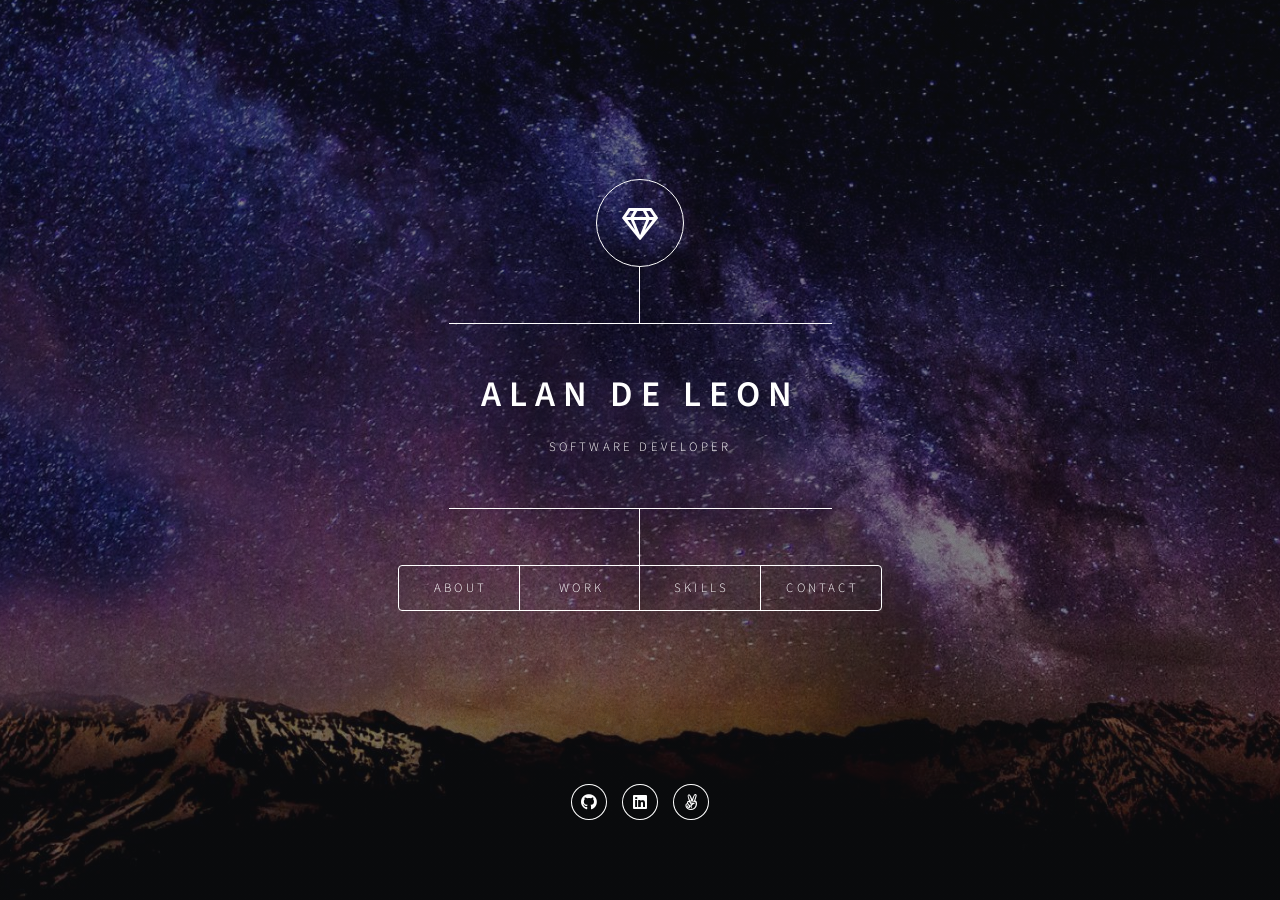
<file: index.html>
<!DOCTYPE HTML>
<!--
	Dimension by HTML5 UP
	html5up.net | @ajlkn
	Free for personal and commercial use under the CCA 3.0 license (html5up.net/license)
-->
<html>
	<head>
		<title>Alan De Leon</title>
		<meta charset="utf-8" />
		<meta name="viewport" content="width=device-width, initial-scale=1, user-scalable=no" />
		<link rel="stylesheet" href="assets/css/main.css" />
		<noscript><link rel="stylesheet" href="assets/css/noscript.css" /></noscript>
	</head>
	<body class="is-preload">

		<!-- Wrapper -->
			<div id="wrapper">

				<!-- Header -->
					<header id="header">
						<div class="logo">
							<span class="icon fa-gem"></span>
						</div>
						<div class="content">
							<div class="inner">
								<h1>Alan De Leon</h1>
								<p>Software Developer</p>
							</div>
						</div>
						<nav>
							<ul>
								<li><a href="#intro">About</a></li>
								<li><a href="#work">Work</a></li>
								<li><a href="#about">Skills</a></li>
								<li><a href="#contact">Contact</a></li>
								<!--<li><a href="#elements">Elements</a></li>-->
							</ul>
						</nav>
					</header>

				<!-- Main -->
					<div id="main">

						<!-- Intro -->
							<article id="intro">
								<h2 class="major">About</h2>
								<span class="image main"><img class="image-size" src="images/IMG_3614.jpg" alt="" /></span>
								<p>Hello I'm Alan, as a recent coding boot camp App Academy graduate, I am a passionate software engineer with a lifelong interest in technology and computers. Whether playing computer games or tinkering with game makers, I have always enjoyed creating and piecing together small bits of work to form a more extensive system. I approach programming and learning with the same mindset - understanding that the tiny bits of code and knowledge build up something great. In the words of John Heywood, "Rome wasn't built in a day, but they were laying bricks every hour."</p>
								<p>My other hobbies include golfing and fitness. As much as I love coding or gaming at my computer, I do enjoy going outside and getting a good workout in.</p>
								<div class="info-container">
									<div class="location bundle">
										<div class="location-icon">
											<i class="space-after-pin fas fa-map-marker-alt"></i>
										</div>
										<div>
											Davis, California
										</div>
									</div>
									<div class="education bundle">
										<div class="education-icon">
											<i class="space-after-pin fas fa-graduation-cap"></i>
										</div>
										<div>
											University California, Davis
										</div>
									</div>
									<div class="resume bundle">
										<div class="resume-icon">
											<i class="space-after-pin fas fa-file-pdf"></i>
										</div>
										<a href="./assets//resume/aa_resume_present.pdf" target="_blank">Resume</a>

									</div>

								</div>
							</article>

						<!-- Work -->
							<article id="work">
								<h2 class="major">Resume</h2>
								<span class="image main">
									<a href="./assets/resume/aa_resume_present.pdf" target="_blank">
										<img src="images/resume_present_thumb.png" alt="" class="image-overide"/>

									</a>

								</span>

								<h2 class="major">Armored Acorns</h2>

								<span class="image main">
									<a href="https://nexcra.com/armored-acorns/" target="_blank">
										<img src="images/armored-acorns-thumb.png" alt="" class="image-overide"/>

									</a>

									<p>
										Armored Acorns is a game I developed with a small startup, which we successfully launched on the Nintendo WiiU online store. We created the game by using impactJs, a rendering engine leveraging Chrome's canvas, and a Nintendo Web framework. As one of my initial projects, working on a team to develop Armored Acorns was a fantastic experience.
									</p>
									<div>
										<a class="button" href="https://nexcra.com/armored-acorns/">
											Website
										</a>
									</div>

								</span>

								<h2 class="major">leet-cord</h2>

								<span class="image main">
									<a href="https://leet-cord-aa.herokuapp.com" target="_blank">
										<img src="images/leet-cord-thumb.png" alt="" class="image-overide"/>

									</a>
									<p>
										This web application I developed draws significant inspiration from Discord. It enables users to create servers with channels for chatting. The backend was built using Python, Flask, and SQLAlchemy, while the front end was developed with JavaScript using React and Redux. Additionally, I integrated AWS to allow users to upload custom server icons or share images in chat rooms. I used the socket.io framework to facilitate real-time messaging.
									</p>
									<ul>
										<li>
											Backend -- Python, Flask, SQLAlchemy
										</li>
										<li>
											Frontend -- JavaScript, React, Redux
										</li>
									</ul>

									<div class="project-button-bundle">
										<a class="button icon brands fa-github" href="https://github.com/AlanDeleon88/leet-cord" target="_blank">

											Repo
										</a>
										<a class="button primary" href="https://leet-cord-aa.herokuapp.com" target="_blank">
											Live link
										</a>
									</div>

								</span>

								<h2 class="major">mixNebula</h2>

								<span class="image main">
									<a href="https://aa-soundcloud-project-2022.herokuapp.com/" target="_blank">
										<img src="images/mixNebThumb.png" alt="" class="image-overide"/>

									</a>
									<p>
										Introducing a sleek and modern music player web application that's taking inspiration from the iconic SoundCloud platform. This app allows users to browse and enjoy tracks and albums from a diverse range of artists, and even create their own accounts to share their own musical creations. Thanks to my integration with AWS, uploading your album cover art and tracks is a breeze, making it easy to get your music out to the world. The backend technology stack includes Javascript/Express and Sequelize, while the frontend has been crafted using the latest Javascript frameworks: React/Redux.
									</p>
									<ul>
										<li>
											Backend -- JavaScript, Sequelize.js, Express.js
										</li>
										<li>
											Frontend -- JavaScript, React, Redux
										</li>
									</ul>

									<div class="project-button-bundle">
										<a class="button icon brands fa-github" href="https://github.com/AlanDeleon88/SoundCloud" target="_blank">

											Repo
										</a>
										<a class="button primary" href="https://aa-soundcloud-project-2022.herokuapp.com/" target="_blank">
											Live link
										</a>
									</div>

								</span>

								<h2 class="major">Post-Pix</h2>

								<span class="image main">
									<a href="https://post-pix.herokuapp.com/" target="_blank">
										<img src="images/postpixThumb.png" alt="" class="image-overide"/>

									</a>
									<p>
										This is a photo-sharing application inspired by Instagram. Our team of three developers created a modern backend with Python/Flask and a frontend with React/Redux. Users can easily upload, comment, and follow others. Our user-friendly interface caters to both casual users and photography enthusiasts. Choose our platform for style and substance in web app development. Join now to experience visual storytelling!
									</p>
									<ul>
										<li>
											Backend -- Python, Flask, SQLAlchemy
										</li>
										<li>
											Frontend -- JavaScript, React, Redux
										</li>
									</ul>

									<div class="project-button-bundle">
										<a class="button icon brands fa-github" href="https://github.com/AlanDeleon88/Post-pix" target="_blank">

											Repo
										</a>
										<a class="button primary" href="https://post-pix.herokuapp.com/" target="_blank">
											Live link
										</a>
									</div>

								</span>

							</article>


						<!-- About -->
							<article id="about">
								<h2 class="major">Skills</h2>

								<h3>Languages</h3>
								<div class="skills-container">
									<div class="icon-bundle">
										<img class="skill-icon" src="images/icons/javascript.png">
										<div class="skill-text">
											JavaScript
										</div>

									</div>
									<div class="icon-bundle">
										<img class="skill-icon" src="images/icons/python.png">
										<div class="skill-text">
											Python
										</div>

									</div>

									<div class="icon-bundle">
										<img class="skill-icon" src="images/icons/html5.png">
										<div class="skill-text">
											HTML
										</div>

									</div>

									<div class="icon-bundle">
										<img class="skill-icon" src="images/icons/css.png">
										<div class="skill-text">
											CSS
										</div>

									</div>

									<div class="icon-bundle">
										<img class="skill-icon sql-icon" src="images/icons/sql.png">
										<div class="skill-text">
											SQL
										</div>

									</div>

								</div>

								<h3> Tools </h3>
								<div class="skills-container">
									<div class="icon-bundle">
										<img class="skill-icon" src="images/icons/git.png">
										<div class="skill-text">
											Git
										</div>
									</div>
									<div class="icon-bundle">
										<img class="skill-icon" src="images/icons/docker.png">
										<div class="skill-text">
											Docker
										</div>
									</div>
									<div class="icon-bundle">
										<img class="skill-icon aws-icon" src="images/icons/aws.png">
										<div class="skill-text">
											AWS
										</div>
									</div>
									<div class="icon-bundle">
										<img class="skill-icon" src="images/icons/heroku.png">
										<div class="skill-text">
											Heroku
										</div>
									</div>
								</div>
								<h3> Frameworks </h3>
								<div class="skills-container frameworks-container">
									<div class="icon-bundle">
										<img class="skill-icon nodejs-icon" src="images/icons/node-js.png">
										<div class="skill-text">
											Node.js
										</div>
									</div>

									<div class="icon-bundle">
										<img class="skill-icon nodejs-icon" src="images/icons/expressjs_icon.png">
										<div class="skill-text">
											Express.js
										</div>
									</div>

									<div class="icon-bundle">
										<img class="skill-icon" src="images/icons/react.png">
										<div class="skill-text">
											React
										</div>
									</div>

									<div class="icon-bundle">
										<img class="skill-icon" src="images/icons/redux.png">
										<div class="skill-text">
											Redux
										</div>
									</div>

									<div class="icon-bundle">
										<img class="skill-icon" src="images/icons/flask_2.0.png">
										<div class="skill-text">
											Flask
										</div>
									</div>

									<div class="icon-bundle">
										<img class="skill-icon" src="images/icons/socket.png">
										<div class="skill-text">
											Socket.io
										</div>
									</div>

									<div class="icon-bundle">
										<img class="skill-icon sequel-icon" src="images/icons/sequelize.png">
										<div class="skill-text">
											Sequelize.js
										</div>
									</div>

									<div class="icon-bundle">
										<img class="skill-icon  sql-alchemy-icon" src="images/icons/sqlAlchemy.png">
										<div class="skill-text">
											SQLAlchemy
										</div>
									</div>

								</div>

								<!-- <span class="image main"><img src="images/pic03.jpg" alt="" /></span> -->

							</article>

						<!-- Contact -->
							<article id="contact" class="contact-container">
								<h2 class="major">Contact</h2>
								<!-- <form method="post" action="https://formsubmit.co/19deleon88@gmail.com">
									<div class="fields">
										<div class="field half">
											<label for="name">Name</label>
											<input type="text" name="name" id="name" />
										</div>
										<div class="field half">
											<label for="email">Email</label>
											<input type="text" name="email" id="email" />
										</div>
										<div class="field">
											<label for="message">Message</label>
											<textarea name="message" id="message" rows="4"></textarea>
										</div>
									</div>
									<ul class="actions">
										<li><input type="submit" value="Send Message" class="primary" /></li>
										<li><input type="reset" value="Reset" /></li>
									</ul>
								</form> -->
								<div class="contact-list-container">
									<div>
										Email: 19deleon88@gmail.com
									</div>
									<div>
										Phone: (530) 400-1830
									</div>
									<div>
										Location: Davis, CA
									</div>
								</div>
								<ul class="icons contact-icons">
									<!-- <li><a href="#" class="icon brands fa-twitter"><span class="label">Twitter</span></a></li> -->
									<!-- <li><a href="#" class="icon brands fa-facebook-f"><span class="label">Facebook</span></a></li> -->
									<!-- <li><a href="#" class="icon brands fa-instagram"><span class="label">Instagram</span></a></li> -->
									<li><a href="https://github.com/AlanDeleon88" target="_blank" class="icon brands fa-github"><span class="label">GitHub</span></a></li>
									<li><a href="https://www.linkedin.com/in/alan-de-leon-b54621212/" target="_blank" class="icon brands fa-linkedin"><span class="label">Linkedin</span></a></li>
									<li><a href="https://wellfound.com/u/alan-deleon" target="_blank" class="icon brands fa-angellist"><span class="label">Wellfound</span></a></li>
								</ul>
							</article>

						<!-- Elements -->
							<article id="elements">
								<h2 class="major">Elements</h2>

								<section>
									<h3 class="major">Text</h3>
									<p>This is <b>bold</b> and this is <strong>strong</strong>. This is <i>italic</i> and this is <em>emphasized</em>.
									This is <sup>superscript</sup> text and this is <sub>subscript</sub> text.
									This is <u>underlined</u> and this is code: <code>for (;;) { ... }</code>. Finally, <a href="#">this is a link</a>.</p>
									<hr />
									<h2>Heading Level 2</h2>
									<h3>Heading Level 3</h3>
									<h4>Heading Level 4</h4>
									<h5>Heading Level 5</h5>
									<h6>Heading Level 6</h6>
									<hr />
									<h4>Blockquote</h4>
									<blockquote>Fringilla nisl. Donec accumsan interdum nisi, quis tincidunt felis sagittis eget tempus euismod. Vestibulum ante ipsum primis in faucibus vestibulum. Blandit adipiscing eu felis iaculis volutpat ac adipiscing accumsan faucibus. Vestibulum ante ipsum primis in faucibus lorem ipsum dolor sit amet nullam adipiscing eu felis.</blockquote>
									<h4>Preformatted</h4>
									<pre><code>i = 0;

while (!deck.isInOrder()) {
    print 'Iteration ' + i;
    deck.shuffle();
    i++;
}

print 'It took ' + i + ' iterations to sort the deck.';</code></pre>
								</section>

								<section>
									<h3 class="major">Lists</h3>

									<h4>Unordered</h4>
									<ul>
										<li>Dolor pulvinar etiam.</li>
										<li>Sagittis adipiscing.</li>
										<li>Felis enim feugiat.</li>
									</ul>

									<h4>Alternate</h4>
									<ul class="alt">
										<li>Dolor pulvinar etiam.</li>
										<li>Sagittis adipiscing.</li>
										<li>Felis enim feugiat.</li>
									</ul>

									<h4>Ordered</h4>
									<ol>
										<li>Dolor pulvinar etiam.</li>
										<li>Etiam vel felis viverra.</li>
										<li>Felis enim feugiat.</li>
										<li>Dolor pulvinar etiam.</li>
										<li>Etiam vel felis lorem.</li>
										<li>Felis enim et feugiat.</li>
									</ol>
									<h4>Icons</h4>
									<ul class="icons">
										<li><a href="#" class="icon brands fa-twitter"><span class="label">Twitter</span></a></li>
										<li><a href="#" class="icon brands fa-facebook-f"><span class="label">Facebook</span></a></li>
										<li><a href="#" class="icon brands fa-instagram"><span class="label">Instagram</span></a></li>
										<li><a href="#" class="icon brands fa-github"><span class="label">Github</span></a></li>
									</ul>

									<h4>Actions</h4>
									<ul class="actions">
										<li><a href="#" class="button primary">Default</a></li>
										<li><a href="#" class="button">Default</a></li>
									</ul>
									<ul class="actions stacked">
										<li><a href="#" class="button primary">Default</a></li>
										<li><a href="#" class="button">Default</a></li>
									</ul>
								</section>

								<section>
									<h3 class="major">Table</h3>
									<h4>Default</h4>
									<div class="table-wrapper">
										<table>
											<thead>
												<tr>
													<th>Name</th>
													<th>Description</th>
													<th>Price</th>
												</tr>
											</thead>
											<tbody>
												<tr>
													<td>Item One</td>
													<td>Ante turpis integer aliquet porttitor.</td>
													<td>29.99</td>
												</tr>
												<tr>
													<td>Item Two</td>
													<td>Vis ac commodo adipiscing arcu aliquet.</td>
													<td>19.99</td>
												</tr>
												<tr>
													<td>Item Three</td>
													<td> Morbi faucibus arcu accumsan lorem.</td>
													<td>29.99</td>
												</tr>
												<tr>
													<td>Item Four</td>
													<td>Vitae integer tempus condimentum.</td>
													<td>19.99</td>
												</tr>
												<tr>
													<td>Item Five</td>
													<td>Ante turpis integer aliquet porttitor.</td>
													<td>29.99</td>
												</tr>
											</tbody>
											<tfoot>
												<tr>
													<td colspan="2"></td>
													<td>100.00</td>
												</tr>
											</tfoot>
										</table>
									</div>

									<h4>Alternate</h4>
									<div class="table-wrapper">
										<table class="alt">
											<thead>
												<tr>
													<th>Name</th>
													<th>Description</th>
													<th>Price</th>
												</tr>
											</thead>
											<tbody>
												<tr>
													<td>Item One</td>
													<td>Ante turpis integer aliquet porttitor.</td>
													<td>29.99</td>
												</tr>
												<tr>
													<td>Item Two</td>
													<td>Vis ac commodo adipiscing arcu aliquet.</td>
													<td>19.99</td>
												</tr>
												<tr>
													<td>Item Three</td>
													<td> Morbi faucibus arcu accumsan lorem.</td>
													<td>29.99</td>
												</tr>
												<tr>
													<td>Item Four</td>
													<td>Vitae integer tempus condimentum.</td>
													<td>19.99</td>
												</tr>
												<tr>
													<td>Item Five</td>
													<td>Ante turpis integer aliquet porttitor.</td>
													<td>29.99</td>
												</tr>
											</tbody>
											<tfoot>
												<tr>
													<td colspan="2"></td>
													<td>100.00</td>
												</tr>
											</tfoot>
										</table>
									</div>
								</section>

								<section>
									<h3 class="major">Buttons</h3>
									<ul class="actions">
										<li><a href="#" class="button primary">Primary</a></li>
										<li><a href="#" class="button">Default</a></li>
									</ul>
									<ul class="actions">
										<li><a href="#" class="button">Default</a></li>
										<li><a href="#" class="button small">Small</a></li>
									</ul>
									<ul class="actions">
										<li><a href="#" class="button primary icon solid fa-download">Icon</a></li>
										<li><a href="#" class="button icon solid fa-download">Icon</a></li>
									</ul>
									<ul class="actions">
										<li><span class="button primary disabled">Disabled</span></li>
										<li><span class="button disabled">Disabled</span></li>
									</ul>
								</section>

								<section>
									<h3 class="major">Form</h3>
									<form method="post" action="#">
										<div class="fields">
											<div class="field half">
												<label for="demo-name">Name</label>
												<input type="text" name="demo-name" id="demo-name" value="" placeholder="Jane Doe" />
											</div>
											<div class="field half">
												<label for="demo-email">Email</label>
												<input type="email" name="demo-email" id="demo-email" value="" placeholder="jane@untitled.tld" />
											</div>
											<div class="field">
												<label for="demo-category">Category</label>
												<select name="demo-category" id="demo-category">
													<option value="">-</option>
													<option value="1">Manufacturing</option>
													<option value="1">Shipping</option>
													<option value="1">Administration</option>
													<option value="1">Human Resources</option>
												</select>
											</div>
											<div class="field half">
												<input type="radio" id="demo-priority-low" name="demo-priority" checked>
												<label for="demo-priority-low">Low</label>
											</div>
											<div class="field half">
												<input type="radio" id="demo-priority-high" name="demo-priority">
												<label for="demo-priority-high">High</label>
											</div>
											<div class="field half">
												<input type="checkbox" id="demo-copy" name="demo-copy">
												<label for="demo-copy">Email me a copy</label>
											</div>
											<div class="field half">
												<input type="checkbox" id="demo-human" name="demo-human" checked>
												<label for="demo-human">Not a robot</label>
											</div>
											<div class="field">
												<label for="demo-message">Message</label>
												<textarea name="demo-message" id="demo-message" placeholder="Enter your message" rows="6"></textarea>
											</div>
										</div>
										<ul class="actions">
											<li><input type="submit" value="Send Message" class="primary" /></li>
											<li><input type="reset" value="Reset" /></li>
										</ul>
									</form>
								</section>

							</article>

					</div>

				<!-- Footer -->
					<footer id="footer">
						<ul class="icons contact-icons">
							<!-- <li><a href="#" class="icon brands fa-twitter"><span class="label">Twitter</span></a></li> -->
							<!-- <li><a href="#" class="icon brands fa-facebook-f"><span class="label">Facebook</span></a></li> -->
							<!-- <li><a href="#" class="icon brands fa-instagram"><span class="label">Instagram</span></a></li> -->
							<li><a href="https://github.com/AlanDeleon88" target="_blank" class="icon brands fa-github"><span class="label">GitHub</span></a></li>
							<li><a href="https://www.linkedin.com/in/alan-de-leon-b54621212/" target="_blank" class="icon brands fa-linkedin"><span class="label">Linkedin</span></a></li>
							<li><a href="https://wellfound.com/u/alan-deleon" target="_blank" class="icon brands fa-angellist"><span class="label">Wellfound</span></a></li>
						</ul>
					</footer>

			</div>

		<!-- BG -->
			<div id="bg"></div>

		<!-- Scripts -->
			<script src="assets/js/jquery.min.js"></script>
			<script src="assets/js/browser.min.js"></script>
			<script src="assets/js/breakpoints.min.js"></script>
			<script src="assets/js/util.js"></script>
			<script src="assets/js/main.js"></script>

	</body>
</html>
</file>
<file: assets/css/noscript.css>
/*
	Dimension by HTML5 UP
	html5up.net | @ajlkn
	Free for personal and commercial use under the CCA 3.0 license (html5up.net/license)
*/

/* BG */

	body.is-preload #bg:before {
		background-color: transparent;
	}

/* Header */

	body.is-preload #header {
		-moz-filter: none;
		-webkit-filter: none;
		-ms-filter: none;
		filter: none;
	}

		body.is-preload #header > * {
			opacity: 1;
		}

		body.is-preload #header .content .inner {
			max-height: none;
			padding: 3rem 2rem;
			opacity: 1;
		}

/* Main */

	#main article {
		opacity: 1;
		margin: 4rem 0 0 0;
	}
</file>
<file: assets/css/main.css>
@import url(fontawesome-all.min.css);
@import url("https://fonts.googleapis.com/css?family=Source+Sans+Pro:300italic,600italic,300,600");

/*
	Dimension by HTML5 UP
	html5up.net | @ajlkn
	Free for personal and commercial use under the CCA 3.0 license (html5up.net/license)
*/

html, body, div, span, applet, object,
iframe, h1, h2, h3, h4, h5, h6, p, blockquote,
pre, a, abbr, acronym, address, big, cite,
code, del, dfn, em, img, ins, kbd, q, s, samp,
small, strike, strong, sub, sup, tt, var, b,
u, i, center, dl, dt, dd, ol, ul, li, fieldset,
form, label, legend, table, caption, tbody,
tfoot, thead, tr, th, td, article, aside,
canvas, details, embed, figure, figcaption,
footer, header, hgroup, menu, nav, output, ruby,
section, summary, time, mark, audio, video {
	margin: 0;
	padding: 0;
	border: 0;
	font-size: 100%;
	font: inherit;
	vertical-align: baseline;}

article, aside, details, figcaption, figure,
footer, header, hgroup, menu, nav, section {
	display: block;}

body {
	line-height: 1;
}

ol, ul {
	list-style: none;
}

blockquote, q {
	quotes: none;
}

	blockquote:before, blockquote:after, q:before, q:after {
		content: '';
		content: none;
	}

table {
	border-collapse: collapse;
	border-spacing: 0;
}

body {
	-webkit-text-size-adjust: none;
}

mark {
	background-color: transparent;
	color: inherit;
}

input::-moz-focus-inner {
	border: 0;
	padding: 0;
}

input, select, textarea {
	-moz-appearance: none;
	-webkit-appearance: none;
	-ms-appearance: none;
	appearance: none;
}

/* Basic */

	@-ms-viewport {
		width: device-width;
	}

	@media screen and (max-width: 480px) {

		html, body {
			min-width: 320px;
		}

	}

	html {
		box-sizing: border-box;
	}

	*, *:before, *:after {
		box-sizing: inherit;
	}

	body {
		background: #1b1f22;
	}

		body.is-preload *, body.is-preload *:before, body.is-preload *:after {
			-moz-animation: none !important;
			-webkit-animation: none !important;
			-ms-animation: none !important;
			animation: none !important;
			-moz-transition: none !important;
			-webkit-transition: none !important;
			-ms-transition: none !important;
			transition: none !important;
		}

/* Type */

	html {
		font-size: 16pt;
	}

		@media screen and (max-width: 1680px) {

			html {
				font-size: 12pt;
			}

		}

		@media screen and (max-width: 736px) {

			html {
				font-size: 11pt;
			}

		}

		@media screen and (max-width: 360px) {

			html {
				font-size: 10pt;
			}

		}

	body, input, select, textarea {
		color: #ffffff;
		font-family: "Source Sans Pro", sans-serif;
		font-weight: 300;
		font-size: 1rem;
		line-height: 1.65;
	}

	a {
		-moz-transition: color 0.2s ease-in-out, background-color 0.2s ease-in-out, border-bottom-color 0.2s ease-in-out;
		-webkit-transition: color 0.2s ease-in-out, background-color 0.2s ease-in-out, border-bottom-color 0.2s ease-in-out;
		-ms-transition: color 0.2s ease-in-out, background-color 0.2s ease-in-out, border-bottom-color 0.2s ease-in-out;
		transition: color 0.2s ease-in-out, background-color 0.2s ease-in-out, border-bottom-color 0.2s ease-in-out;
		border-bottom: dotted 1px rgba(255, 255, 255, 0.5);
		text-decoration: none;
		color: inherit;
	}

		a:hover {
			border-bottom-color: transparent;
		}

	strong, b {
		color: #ffffff;
		font-weight: 600;
	}

	em, i {
		font-style: italic;
	}

	p {
		margin: 0 0 2rem 0;
	}

	h1, h2, h3, h4, h5, h6 {
		color: #ffffff;
		font-weight: 600;
		line-height: 1.5;
		margin: 0 0 1rem 0;
		text-transform: uppercase;
		letter-spacing: 0.2rem;
	}

		h1 a, h2 a, h3 a, h4 a, h5 a, h6 a {
			color: inherit;
			text-decoration: none;
		}

		h1.major, h2.major, h3.major, h4.major, h5.major, h6.major {
			border-bottom: solid 1px #ffffff;
			width: -moz-max-content;
			width: -webkit-max-content;
			width: -ms-max-content;
			width: max-content;
			padding-bottom: 0.5rem;
			margin: 0 0 2rem 0;
		}

	h1 {
		font-size: 2.25rem;
		line-height: 1.3;
		letter-spacing: 0.5rem;
	}

	h2 {
		font-size: 1.5rem;
		line-height: 1.4;
		letter-spacing: 0.5rem;
	}

	h3 {
		font-size: 1rem;
	}

	h4 {
		font-size: 0.8rem;
	}

	h5 {
		font-size: 0.7rem;
	}

	h6 {
		font-size: 0.6rem;
	}

	@media screen and (max-width: 736px) {

		h1 {
			font-size: 1.75rem;
			line-height: 1.4;
		}

		h2 {
			font-size: 1.25em;
			line-height: 1.5;
		}

	}

	sub {
		font-size: 0.8rem;
		position: relative;
		top: 0.5rem;
	}

	sup {
		font-size: 0.8rem;
		position: relative;
		top: -0.5rem;
	}

	blockquote {
		border-left: solid 4px #ffffff;
		font-style: italic;
		margin: 0 0 2rem 0;
		padding: 0.5rem 0 0.5rem 2rem;
	}

	code {
		background: rgba(255, 255, 255, 0.075);
		border-radius: 4px;
		font-family: "Courier New", monospace;
		font-size: 0.9rem;
		margin: 0 0.25rem;
		padding: 0.25rem 0.65rem;
	}

	pre {
		-webkit-overflow-scrolling: touch;
		font-family: "Courier New", monospace;
		font-size: 0.9rem;
		margin: 0 0 2rem 0;
	}

		pre code {
			display: block;
			line-height: 1.75;
			padding: 1rem 1.5rem;
			overflow-x: auto;
		}

	hr {
		border: 0;
		border-bottom: solid 1px #ffffff;
		margin: 2.75rem 0;
	}

	.align-left {
		text-align: left;
	}

	.align-center {
		text-align: center;
	}

	.align-right {
		text-align: right;
	}

/* Form */

	form {
		margin: 0 0 2rem 0;
	}

		form > :last-child {
			margin-bottom: 0;
		}

		form > .fields {
			display: -moz-flex;
			display: -webkit-flex;
			display: -ms-flex;
			display: flex;
			-moz-flex-wrap: wrap;
			-webkit-flex-wrap: wrap;
			-ms-flex-wrap: wrap;
			flex-wrap: wrap;
			width: calc(100% + 3rem);
			margin: -1.5rem 0 2rem -1.5rem;
		}

			form > .fields > .field {
				-moz-flex-grow: 0;
				-webkit-flex-grow: 0;
				-ms-flex-grow: 0;
				flex-grow: 0;
				-moz-flex-shrink: 0;
				-webkit-flex-shrink: 0;
				-ms-flex-shrink: 0;
				flex-shrink: 0;
				padding: 1.5rem 0 0 1.5rem;
				width: calc(100% - 1.5rem);
			}

				form > .fields > .field.half {
					width: calc(50% - 0.75rem);
				}

				form > .fields > .field.third {
					width: calc(100%/3 - 0.5rem);
				}

				form > .fields > .field.quarter {
					width: calc(25% - 0.375rem);
				}

		@media screen and (max-width: 480px) {

			form > .fields {
				width: calc(100% + 3rem);
				margin: -1.5rem 0 2rem -1.5rem;
			}

				form > .fields > .field {
					padding: 1.5rem 0 0 1.5rem;
					width: calc(100% - 1.5rem);
				}

					form > .fields > .field.half {
						width: calc(100% - 1.5rem);
					}

					form > .fields > .field.third {
						width: calc(100% - 1.5rem);
					}

					form > .fields > .field.quarter {
						width: calc(100% - 1.5rem);
					}

		}

	label {
		color: #ffffff;
		display: block;
		font-size: 0.8rem;
		font-weight: 300;
		letter-spacing: 0.2rem;
		line-height: 1.5;
		margin: 0 0 1rem 0;
		text-transform: uppercase;
	}

	input[type="text"],
	input[type="password"],
	input[type="email"],
	input[type="tel"],
	select,
	textarea {
		-moz-appearance: none;
		-webkit-appearance: none;
		-ms-appearance: none;
		appearance: none;
		-moz-transition: border-color 0.2s ease-in-out, box-shadow 0.2s ease-in-out, background-color 0.2s ease-in-out;
		-webkit-transition: border-color 0.2s ease-in-out, box-shadow 0.2s ease-in-out, background-color 0.2s ease-in-out;
		-ms-transition: border-color 0.2s ease-in-out, box-shadow 0.2s ease-in-out, background-color 0.2s ease-in-out;
		transition: border-color 0.2s ease-in-out, box-shadow 0.2s ease-in-out, background-color 0.2s ease-in-out;
		background-color: transparent;
		border-radius: 4px;
		border: solid 1px #ffffff;
		color: inherit;
		display: block;
		outline: 0;
		padding: 0 1rem;
		text-decoration: none;
		width: 100%;
	}

		input[type="text"]:invalid,
		input[type="password"]:invalid,
		input[type="email"]:invalid,
		input[type="tel"]:invalid,
		select:invalid,
		textarea:invalid {
			box-shadow: none;
		}

		input[type="text"]:focus,
		input[type="password"]:focus,
		input[type="email"]:focus,
		input[type="tel"]:focus,
		select:focus,
		textarea:focus {
			background: rgba(255, 255, 255, 0.075);
			border-color: #ffffff;
			box-shadow: 0 0 0 1px #ffffff;
		}

	select {
		background-image: url("data:image/svg+xml;charset=utf8,%3Csvg xmlns='http://www.w3.org/2000/svg' width='40' height='40' preserveAspectRatio='none' viewBox='0 0 40 40'%3E%3Cpath d='M9.4,12.3l10.4,10.4l10.4-10.4c0.2-0.2,0.5-0.4,0.9-0.4c0.3,0,0.6,0.1,0.9,0.4l3.3,3.3c0.2,0.2,0.4,0.5,0.4,0.9 c0,0.4-0.1,0.6-0.4,0.9L20.7,31.9c-0.2,0.2-0.5,0.4-0.9,0.4c-0.3,0-0.6-0.1-0.9-0.4L4.3,17.3c-0.2-0.2-0.4-0.5-0.4-0.9 c0-0.4,0.1-0.6,0.4-0.9l3.3-3.3c0.2-0.2,0.5-0.4,0.9-0.4S9.1,12.1,9.4,12.3z' fill='%23ffffff' /%3E%3C/svg%3E");
		background-size: 1.25rem;
		background-repeat: no-repeat;
		background-position: calc(100% - 1rem) center;
		height: 2.75rem;
		padding-right: 2.75rem;
		text-overflow: ellipsis;
	}

		select option {
			color: #ffffff;
			background: #1b1f22;
		}

		select:focus::-ms-value {
			background-color: transparent;
		}

		select::-ms-expand {
			display: none;
		}

	input[type="text"],
	input[type="password"],
	input[type="email"],
	select {
		height: 2.75rem;
	}

	textarea {
		padding: 0.75rem 1rem;
	}

	input[type="checkbox"],
	input[type="radio"] {
		-moz-appearance: none;
		-webkit-appearance: none;
		-ms-appearance: none;
		appearance: none;
		display: block;
		float: left;
		margin-right: -2rem;
		opacity: 0;
		width: 1rem;
		z-index: -1;
	}

		input[type="checkbox"] + label,
		input[type="radio"] + label {
			text-decoration: none;
			-moz-user-select: none;
			-webkit-user-select: none;
			-ms-user-select: none;
			user-select: none;
			color: #ffffff;
			cursor: pointer;
			display: inline-block;
			font-size: 0.8rem;
			font-weight: 300;
			margin: 0 0 0.5rem 0;
			padding-left: 2.65rem;
			padding-right: 0.75rem;
			position: relative;
		}

			input[type="checkbox"] + label:before,
			input[type="radio"] + label:before {
				-moz-osx-font-smoothing: grayscale;
				-webkit-font-smoothing: antialiased;
				display: inline-block;
				font-style: normal;
				font-variant: normal;
				text-rendering: auto;
				line-height: 1;
				text-transform: none !important;
				font-family: 'Font Awesome 5 Free';
				font-weight: 900;
			}

			input[type="checkbox"] + label:before,
			input[type="radio"] + label:before {
				-moz-transition: border-color 0.2s ease-in-out, box-shadow 0.2s ease-in-out, background-color 0.2s ease-in-out;
				-webkit-transition: border-color 0.2s ease-in-out, box-shadow 0.2s ease-in-out, background-color 0.2s ease-in-out;
				-ms-transition: border-color 0.2s ease-in-out, box-shadow 0.2s ease-in-out, background-color 0.2s ease-in-out;
				transition: border-color 0.2s ease-in-out, box-shadow 0.2s ease-in-out, background-color 0.2s ease-in-out;
				border-radius: 4px;
				border: solid 1px #ffffff;
				content: '';
				display: inline-block;
				height: 1.65rem;
				left: 0;
				line-height: 1.65rem;
				position: absolute;
				text-align: center;
				top: -0.15rem;
				width: 1.65rem;
			}

		input[type="checkbox"]:checked + label:before,
		input[type="radio"]:checked + label:before {
			background: #ffffff !important;
			border-color: #ffffff !important;
			color: #1b1f22;
			content: '\f00c';
		}

		input[type="checkbox"]:focus + label:before,
		input[type="radio"]:focus + label:before {
			background: rgba(255, 255, 255, 0.075);
			border-color: #ffffff;
			box-shadow: 0 0 0 1px #ffffff;
		}

	input[type="checkbox"] + label:before {
		border-radius: 4px;
	}

	input[type="radio"] + label:before {
		border-radius: 100%;
	}

	::-webkit-input-placeholder {
		color: rgba(255, 255, 255, 0.5) !important;
		opacity: 1.0;
	}

	:-moz-placeholder {
		color: rgba(255, 255, 255, 0.5) !important;
		opacity: 1.0;
	}

	::-moz-placeholder {
		color: rgba(255, 255, 255, 0.5) !important;
		opacity: 1.0;
	}

	:-ms-input-placeholder {
		color: rgba(255, 255, 255, 0.5) !important;
		opacity: 1.0;
	}

	.formerize-placeholder {
		color: rgba(255, 255, 255, 0.5) !important;
		opacity: 1.0;
	}

/* Box */

	.box {
		border-radius: 4px;
		border: solid 1px #ffffff;
		margin-bottom: 2rem;
		padding: 1.5em;
	}

		.box > :last-child,
		.box > :last-child > :last-child,
		.box > :last-child > :last-child > :last-child {
			margin-bottom: 0;
		}

		.box.alt {
			border: 0;
			border-radius: 0;
			padding: 0;
		}

/* Icon */

	.icon {
		text-decoration: none;
		border-bottom: none;
		position: relative;
	}

		.icon:before {
			-moz-osx-font-smoothing: grayscale;
			-webkit-font-smoothing: antialiased;
			display: inline-block;
			font-style: normal;
			font-variant: normal;
			text-rendering: auto;
			line-height: 1;
			text-transform: none !important;
			font-family: 'Font Awesome 5 Free';
			font-weight: 400;
		}

		.icon > .label {
			display: none;
		}

		.icon:before {
			line-height: inherit;
		}

		.icon.solid:before {
			font-weight: 900;
		}

		.icon.brands:before {
			font-family: 'Font Awesome 5 Brands';
		}

/* Image */

	.image {
		border-radius: 4px;
		border: 0;
		display: inline-block;
		position: relative;
	}

		.image:before {
			pointer-events: none;
			background-image: url("../../images/overlay.png");
			/* background-color: rgba(19, 21, 25, 0.5); */
			border-radius: 4px;
			content: '';
			display: block;
			height: 100%;
			left: 0;
			opacity: 0.5;
			position: absolute;
			top: 0;
			width: 100%;
		}

		.image img {
			border-radius: 4px;
			display: block;
		}

		.image.left, .image.right {
			max-width: 40%;
		}

			.image.left img, .image.right img {
				width: 100%;
			}

		.image.left {
			float: left;
			padding: 0 1.5em 1em 0;
			top: 0.25em;
		}

		.image.right {
			float: right;
			padding: 0 0 1em 1.5em;
			top: 0.25em;
		}

		.image.fit {
			display: block;
			margin: 0 0 2rem 0;
			width: 100%;
		}

			.image.fit img {
				width: 100%;
			}

		.image.main {
			display: block;
			margin: 2.5rem 0;
			width: 100%;
		}

			.image.main img {
				width: 100%;
			}

		@media screen and (max-width: 736px) {

			.image.main {
				margin: 2rem 0;
			}

		}

		@media screen and (max-width: 480px) {

			.image.main {
				margin: 1.5rem 0;
			}

		}

	.image-size{
		width: 300px;
		height:300px;
		object-fit: contain;
	}
/* List */

	ol {
		list-style: decimal;
		margin: 0 0 2rem 0;
		padding-left: 1.25em;
	}

		ol li {
			padding-left: 0.25em;
		}

	ul {
		list-style: disc;
		margin: 0 0 2rem 0;
		padding-left: 1em;
	}

		ul li {
			padding-left: 0.5em;
		}

		ul.alt {
			list-style: none;
			padding-left: 0;
		}

			ul.alt li {
				border-top: solid 1px #ffffff;
				padding: 0.5em 0;
			}

				ul.alt li:first-child {
					border-top: 0;
					padding-top: 0;
				}

	dl {
		margin: 0 0 2rem 0;
	}

		dl dt {
			display: block;
			font-weight: 600;
			margin: 0 0 1rem 0;
		}

		dl dd {
			margin-left: 2rem;
		}

/* Actions */

	ul.actions {
		display: -moz-flex;
		display: -webkit-flex;
		display: -ms-flex;
		display: flex;
		cursor: default;
		list-style: none;
		margin-left: -1rem;
		padding-left: 0;
	}

		ul.actions li {
			padding: 0 0 0 1rem;
			vertical-align: middle;
		}

		ul.actions.special {
			-moz-justify-content: center;
			-webkit-justify-content: center;
			-ms-justify-content: center;
			justify-content: center;
			width: 100%;
			margin-left: 0;
		}

			ul.actions.special li:first-child {
				padding-left: 0;
			}

		ul.actions.stacked {
			-moz-flex-direction: column;
			-webkit-flex-direction: column;
			-ms-flex-direction: column;
			flex-direction: column;
			margin-left: 0;
		}

			ul.actions.stacked li {
				padding: 1.3rem 0 0 0;
			}

				ul.actions.stacked li:first-child {
					padding-top: 0;
				}

		ul.actions.fit {
			width: calc(100% + 1rem);
		}

			ul.actions.fit li {
				-moz-flex-grow: 1;
				-webkit-flex-grow: 1;
				-ms-flex-grow: 1;
				flex-grow: 1;
				-moz-flex-shrink: 1;
				-webkit-flex-shrink: 1;
				-ms-flex-shrink: 1;
				flex-shrink: 1;
				width: 100%;
			}

				ul.actions.fit li > * {
					width: 100%;
				}

			ul.actions.fit.stacked {
				width: 100%;
			}

		@media screen and (max-width: 480px) {

			ul.actions:not(.fixed) {
				-moz-flex-direction: column;
				-webkit-flex-direction: column;
				-ms-flex-direction: column;
				flex-direction: column;
				margin-left: 0;
				width: 100% !important;
			}

				ul.actions:not(.fixed) li {
					-moz-flex-grow: 1;
					-webkit-flex-grow: 1;
					-ms-flex-grow: 1;
					flex-grow: 1;
					-moz-flex-shrink: 1;
					-webkit-flex-shrink: 1;
					-ms-flex-shrink: 1;
					flex-shrink: 1;
					padding: 1rem 0 0 0;
					text-align: center;
					width: 100%;
				}

					ul.actions:not(.fixed) li > * {
						width: 100%;
					}

					ul.actions:not(.fixed) li:first-child {
						padding-top: 0;
					}

					ul.actions:not(.fixed) li input[type="submit"],
					ul.actions:not(.fixed) li input[type="reset"],
					ul.actions:not(.fixed) li input[type="button"],
					ul.actions:not(.fixed) li button,
					ul.actions:not(.fixed) li .button {
						width: 100%;
					}

						ul.actions:not(.fixed) li input[type="submit"].icon:before,
						ul.actions:not(.fixed) li input[type="reset"].icon:before,
						ul.actions:not(.fixed) li input[type="button"].icon:before,
						ul.actions:not(.fixed) li button.icon:before,
						ul.actions:not(.fixed) li .button.icon:before {
							margin-left: -0.5em;
						}

		}

/* Icons */

	ul.icons {
		cursor: default;
		list-style: none;
		padding-left: 0;
	}

		ul.icons li {
			display: inline-block;
			padding: 0 0.75em 0 0;
		}

			ul.icons li:last-child {
				padding-right: 0;
			}

			ul.icons li a {
				border-radius: 100%;
				box-shadow: inset 0 0 0 1px #ffffff;
				display: inline-block;
				height: 2.25rem;
				line-height: 2.25rem;
				text-align: center;
				width: 2.25rem;
			}

				ul.icons li a:hover {
					background-color: rgba(255, 255, 255, 0.075);
				}

				ul.icons li a:active {
					background-color: rgba(255, 255, 255, 0.175);
				}

/* Table */

	.table-wrapper {
		-webkit-overflow-scrolling: touch;
		overflow-x: auto;
	}

	table {
		margin: 0 0 2rem 0;
		width: 100%;
	}

		table tbody tr {
			border: solid 1px #ffffff;
			border-left: 0;
			border-right: 0;
		}

			table tbody tr:nth-child(2n + 1) {
				background-color: rgba(255, 255, 255, 0.075);
			}

		table td {
			padding: 0.75em 0.75em;
		}

		table th {
			color: #ffffff;
			font-size: 0.9em;
			font-weight: 600;
			padding: 0 0.75em 0.75em 0.75em;
			text-align: left;
		}

		table thead {
			border-bottom: solid 2px #ffffff;
		}

		table tfoot {
			border-top: solid 2px #ffffff;
		}

		table.alt {
			border-collapse: separate;
		}

			table.alt tbody tr td {
				border: solid 1px #ffffff;
				border-left-width: 0;
				border-top-width: 0;
			}

				table.alt tbody tr td:first-child {
					border-left-width: 1px;
				}

			table.alt tbody tr:first-child td {
				border-top-width: 1px;
			}

			table.alt thead {
				border-bottom: 0;
			}

			table.alt tfoot {
				border-top: 0;
			}

/* Button */

	input[type="submit"],
	input[type="reset"],
	input[type="button"],
	button,
	.button {
		-moz-appearance: none;
		-webkit-appearance: none;
		-ms-appearance: none;
		appearance: none;
		-moz-transition: background-color 0.2s ease-in-out, color 0.2s ease-in-out;
		-webkit-transition: background-color 0.2s ease-in-out, color 0.2s ease-in-out;
		-ms-transition: background-color 0.2s ease-in-out, color 0.2s ease-in-out;
		transition: background-color 0.2s ease-in-out, color 0.2s ease-in-out;
		background-color: transparent;
		border-radius: 4px;
		border: 0;
		box-shadow: inset 0 0 0 1px #ffffff;
		color: #ffffff !important;
		cursor: pointer;
		display: inline-block;
		font-size: 0.8rem;
		font-weight: 300;
		height: 2.75rem;
		letter-spacing: 0.2rem;
		line-height: 2.75rem;
		outline: 0;
		padding: 0 1.25rem 0 1.35rem;
		text-align: center;
		text-decoration: none;
		text-transform: uppercase;
		white-space: nowrap;
	}

		input[type="submit"]:hover,
		input[type="reset"]:hover,
		input[type="button"]:hover,
		button:hover,
		.button:hover {
			background-color: rgba(255, 255, 255, 0.075);
		}

		input[type="submit"]:active,
		input[type="reset"]:active,
		input[type="button"]:active,
		button:active,
		.button:active {
			background-color: rgba(255, 255, 255, 0.175);
		}

		input[type="submit"].icon:before,
		input[type="reset"].icon:before,
		input[type="button"].icon:before,
		button.icon:before,
		.button.icon:before {
			margin-right: 0.5em;
		}

		input[type="submit"].fit,
		input[type="reset"].fit,
		input[type="button"].fit,
		button.fit,
		.button.fit {
			width: 100%;
		}

		input[type="submit"].small,
		input[type="reset"].small,
		input[type="button"].small,
		button.small,
		.button.small {
			font-size: 0.6rem;
			height: 2.0625rem;
			line-height: 2.0625rem;
		}

		input[type="submit"].primary,
		input[type="reset"].primary,
		input[type="button"].primary,
		button.primary,
		.button.primary {
			background-color: #ffffff;
			color: #1b1f22 !important;
			font-weight: 600;
		}

		input[type="submit"].disabled, input[type="submit"]:disabled,
		input[type="reset"].disabled,
		input[type="reset"]:disabled,
		input[type="button"].disabled,
		input[type="button"]:disabled,
		button.disabled,
		button:disabled,
		.button.disabled,
		.button:disabled {
			pointer-events: none;
			cursor: default;
			opacity: 0.25;
		}

	input[type="submit"],
	input[type="reset"],
	input[type="button"],
	button {
		line-height: calc(2.75rem - 2px);
	}

	.primary:hover{
		background-color: rgba(158, 158, 158, 0.958);
	}

/* BG */

	#bg {
		-moz-transform: scale(1.0);
		-webkit-transform: scale(1.0);
		-ms-transform: scale(1.0);
		transform: scale(1.0);
		-webkit-backface-visibility: hidden;
		position: fixed;
		top: 0;
		left: 0;
		width: 100%;
		height: 100vh;
		z-index: 1;
	}

		#bg:before, #bg:after {
			content: '';
			display: block;
			position: absolute;
			top: 0;
			left: 0;
			width: 100%;
			height: 100%;
		}

		#bg:before {
			-moz-transition: background-color 2.5s ease-in-out;
			-webkit-transition: background-color 2.5s ease-in-out;
			-ms-transition: background-color 2.5s ease-in-out;
			transition: background-color 2.5s ease-in-out;
			-moz-transition-delay: 0.75s;
			-webkit-transition-delay: 0.75s;
			-ms-transition-delay: 0.75s;
			transition-delay: 0.75s;
			background-image: linear-gradient(to top, rgba(19, 21, 25, 0.5), rgba(19, 21, 25, 0.5)), url("../../images/overlay.png");
			background-size: auto,
 256px 256px;
			background-position: center,
 center;
			background-repeat: no-repeat,
 repeat;
			z-index: 2;
		}

		#bg:after {
			-moz-transform: scale(1.125);
			-webkit-transform: scale(1.125);
			-ms-transform: scale(1.125);
			transform: scale(1.125);
			-moz-transition: -moz-transform 0.325s ease-in-out, -moz-filter 0.325s ease-in-out;
			-webkit-transition: -webkit-transform 0.325s ease-in-out, -webkit-filter 0.325s ease-in-out;
			-ms-transition: -ms-transform 0.325s ease-in-out, -ms-filter 0.325s ease-in-out;
			transition: transform 0.325s ease-in-out, filter 0.325s ease-in-out;
			background-image: url("../../images/bg.jpg");
			background-position: center;
			background-size: cover;
			background-repeat: no-repeat;
			z-index: 1;
		}

		body.is-article-visible #bg:after {
			-moz-transform: scale(1.0825);
			-webkit-transform: scale(1.0825);
			-ms-transform: scale(1.0825);
			transform: scale(1.0825);
			-moz-filter: blur(0.2rem);
			-webkit-filter: blur(0.2rem);
			-ms-filter: blur(0.2rem);
			filter: blur(0.2rem);
		}

		body.is-preload #bg:before {
			background-color: #000000;
		}

/* Wrapper */

	#wrapper {
		display: -moz-flex;
		display: -webkit-flex;
		display: -ms-flex;
		display: flex;
		-moz-flex-direction: column;
		-webkit-flex-direction: column;
		-ms-flex-direction: column;
		flex-direction: column;
		-moz-align-items: center;
		-webkit-align-items: center;
		-ms-align-items: center;
		align-items: center;
		-moz-justify-content: space-between;
		-webkit-justify-content: space-between;
		-ms-justify-content: space-between;
		justify-content: space-between;
		position: relative;
		min-height: 100vh;
		width: 100%;
		padding: 4rem 2rem;
		z-index: 3;

	}

		#wrapper:before {
			content: '';
			display: block;
		}

		@media screen and (max-width: 1680px) {

			#wrapper {
				padding: 3rem 2rem;
			}

		}

		@media screen and (max-width: 736px) {

			#wrapper {
				padding: 2rem 1rem;
			}

		}

		@media screen and (max-width: 480px) {

			#wrapper {
				padding: 1rem;
			}

		}

/* Header */

	#header {
		display: -moz-flex;
		display: -webkit-flex;
		display: -ms-flex;
		display: flex;
		-moz-flex-direction: column;
		-webkit-flex-direction: column;
		-ms-flex-direction: column;
		flex-direction: column;
		-moz-align-items: center;
		-webkit-align-items: center;
		-ms-align-items: center;
		align-items: center;
		-moz-transition: -moz-transform 0.325s ease-in-out, -moz-filter 0.325s ease-in-out, opacity 0.325s ease-in-out;
		-webkit-transition: -webkit-transform 0.325s ease-in-out, -webkit-filter 0.325s ease-in-out, opacity 0.325s ease-in-out;
		-ms-transition: -ms-transform 0.325s ease-in-out, -ms-filter 0.325s ease-in-out, opacity 0.325s ease-in-out;
		transition: transform 0.325s ease-in-out, filter 0.325s ease-in-out, opacity 0.325s ease-in-out;
		background-image: -moz-radial-gradient(rgba(0, 0, 0, 0.25) 25%, rgba(0, 0, 0, 0) 55%);
		background-image: -webkit-radial-gradient(rgba(0, 0, 0, 0.25) 25%, rgba(0, 0, 0, 0) 55%);
		background-image: -ms-radial-gradient(rgba(0, 0, 0, 0.25) 25%, rgba(0, 0, 0, 0) 55%);
		background-image: radial-gradient(rgba(0, 0, 0, 0.25) 25%, rgba(0, 0, 0, 0) 55%);

		max-width: 100%;
		text-align: center;
	}

		#header > * {
			-moz-transition: opacity 0.325s ease-in-out;
			-webkit-transition: opacity 0.325s ease-in-out;
			-ms-transition: opacity 0.325s ease-in-out;
			transition: opacity 0.325s ease-in-out;
			position: relative;
			margin-top: 3.5rem;
		}

			#header > *:before {
				content: '';
				display: block;
				position: absolute;
				top: calc(-3.5rem - 1px);
				left: calc(50% - 1px);
				width: 1px;
				height: calc(3.5rem + 1px);
				background: #ffffff;
			}

		#header > :first-child {
			margin-top: 0;
		}

			#header > :first-child:before {
				display: none;
			}

		#header .logo {
			width: 5.5rem;
			height: 5.5rem;
			line-height: 5.5rem;
			border: solid 1px #ffffff;
			border-radius: 100%;
		}

			#header .logo .icon:before {
				font-size: 2rem;
			}

		#header .content {
			border-style: solid;
			border-color: #ffffff;
			border-top-width: 1px;
			border-bottom-width: 1px;
			max-width: 100%;
		}

			#header .content .inner {
				-moz-transition: max-height 0.75s ease, padding 0.75s ease, opacity 0.325s ease-in-out;
				-webkit-transition: max-height 0.75s ease, padding 0.75s ease, opacity 0.325s ease-in-out;
				-ms-transition: max-height 0.75s ease, padding 0.75s ease, opacity 0.325s ease-in-out;
				transition: max-height 0.75s ease, padding 0.75s ease, opacity 0.325s ease-in-out;
				-moz-transition-delay: 0.25s;
				-webkit-transition-delay: 0.25s;
				-ms-transition-delay: 0.25s;
				transition-delay: 0.25s;
				padding: 3rem 2rem;
				max-height: 40rem;
				overflow: hidden;
			}

				#header .content .inner > :last-child {
					margin-bottom: 0;
				}

			#header .content p {
				text-transform: uppercase;
				letter-spacing: 0.2rem;
				font-size: 0.8rem;
				line-height: 2;
			}

		#header nav ul {
			display: -moz-flex;
			display: -webkit-flex;
			display: -ms-flex;
			display: flex;
			margin-bottom: 0;
			list-style: none;
			padding-left: 0;
			border: solid 1px #ffffff;
			border-radius: 4px;
		}

			#header nav ul li {
				padding-left: 0;
				border-left: solid 1px #ffffff;
			}

				#header nav ul li:first-child {
					border-left: 0;
				}

				#header nav ul li a {
					display: block;
					min-width: 7.5rem;
					height: 2.75rem;
					line-height: 2.75rem;
					padding: 0 1.25rem 0 1.45rem;
					text-transform: uppercase;
					letter-spacing: 0.2rem;
					font-size: 0.8rem;
					border-bottom: 0;
				}

					#header nav ul li a:hover {
						background-color: rgba(255, 255, 255, 0.075);
					}

					#header nav ul li a:active {
						background-color: rgba(255, 255, 255, 0.175);
					}

		#header nav.use-middle:after {
			content: '';
			display: block;
			position: absolute;
			top: 0;
			left: calc(50% - 1px);
			width: 1px;
			height: 100%;
			background: #ffffff;
		}

		#header nav.use-middle ul li.is-middle {
			border-left: 0;
		}

		body.is-article-visible #header {
			-moz-transform: scale(0.95);
			-webkit-transform: scale(0.95);
			-ms-transform: scale(0.95);
			transform: scale(0.95);
			-moz-filter: blur(0.1rem);
			-webkit-filter: blur(0.1rem);
			-ms-filter: blur(0.1rem);
			filter: blur(0.1rem);
			opacity: 0;
		}

		body.is-preload #header {
			-moz-filter: blur(0.125rem);
			-webkit-filter: blur(0.125rem);
			-ms-filter: blur(0.125rem);
			filter: blur(0.125rem);
		}

			body.is-preload #header > * {
				opacity: 0;
			}

			body.is-preload #header .content .inner {
				max-height: 0;
				padding-top: 0;
				padding-bottom: 0;
				opacity: 0;
			}

		@media screen and (max-width: 980px) {

			#header .content p br {
				display: none;
			}

		}

		@media screen and (max-width: 736px) {

			#header > * {
				margin-top: 2rem;
			}

				#header > *:before {
					top: calc(-2rem - 1px);
					height: calc(2rem + 1px);
				}

			#header .logo {
				width: 4.75rem;
				height: 4.75rem;
				line-height: 4.75rem;
			}

				#header .logo .icon:before {
					font-size: 1.75rem;
				}

			#header .content .inner {
				padding: 2.5rem 1rem;
			}

			#header .content p {
				line-height: 1.875;
			}

		}

		@media screen and (max-width: 480px) {

			#header {
				padding: 1.5rem 0;
			}

				#header .content .inner {
					padding: 2.5rem 0;
				}

				#header nav ul {
					-moz-flex-direction: column;
					-webkit-flex-direction: column;
					-ms-flex-direction: column;
					flex-direction: column;
					min-width: 10rem;
					max-width: 100%;
				}

					#header nav ul li {
						border-left: 0;
						border-top: solid 1px #ffffff;
					}

						#header nav ul li:first-child {
							border-top: 0;
						}

						#header nav ul li a {
							height: 3rem;
							line-height: 3rem;
							min-width: 0;
							width: 100%;
						}

				#header nav.use-middle:after {
					display: none;
				}

		}

/* Main */

	#main {
		-moz-flex-grow: 1;
		-webkit-flex-grow: 1;
		-ms-flex-grow: 1;
		flex-grow: 1;
		-moz-flex-shrink: 1;
		-webkit-flex-shrink: 1;
		-ms-flex-shrink: 1;
		flex-shrink: 1;
		display: -moz-flex;
		display: -webkit-flex;
		display: -ms-flex;
		display: flex;
		-moz-align-items: center;
		-webkit-align-items: center;
		-ms-align-items: center;
		align-items: center;
		-moz-justify-content: center;
		-webkit-justify-content: center;
		-ms-justify-content: center;
		justify-content: center;
		-moz-flex-direction: column;
		-webkit-flex-direction: column;
		-ms-flex-direction: column;
		flex-direction: column;
		position: relative;
		max-width: 100%;
		z-index: 3;

	}

		#main article {
			-moz-transform: translateY(0.25rem);
			-webkit-transform: translateY(0.25rem);
			-ms-transform: translateY(0.25rem);
			transform: translateY(0.25rem);
			-moz-transition: opacity 0.325s ease-in-out, -moz-transform 0.325s ease-in-out;
			-webkit-transition: opacity 0.325s ease-in-out, -webkit-transform 0.325s ease-in-out;
			-ms-transition: opacity 0.325s ease-in-out, -ms-transform 0.325s ease-in-out;
			transition: opacity 0.325s ease-in-out, transform 0.325s ease-in-out;
			padding: 4.5rem 2.5rem 1.5rem 2.5rem ;
			position: relative;
			width: 40rem;
			max-width: 100%;
			/* background-color: rgba(27, 31, 34, 0.85); */
			background-color: rgba(27, 5, 39, 0.798);

			border-radius: 4px;
			opacity: 0;
		}

			#main article.active {
				-moz-transform: translateY(0);
				-webkit-transform: translateY(0);
				-ms-transform: translateY(0);
				transform: translateY(0);
				opacity: 1;
			}

			#main article .close {
				display: block;
				position: absolute;
				top: 0;
				right: 0;
				width: 4rem;
				height: 4rem;
				cursor: pointer;
				text-indent: 4rem;
				overflow: hidden;
				white-space: nowrap;
			}

				#main article .close:before {
					-moz-transition: background-color 0.2s ease-in-out;
					-webkit-transition: background-color 0.2s ease-in-out;
					-ms-transition: background-color 0.2s ease-in-out;
					transition: background-color 0.2s ease-in-out;
					content: '';
					display: block;
					position: absolute;
					top: 0.75rem;
					left: 0.75rem;
					width: 2.5rem;
					height: 2.5rem;
					border-radius: 100%;
					background-position: center;
					background-image: url("data:image/svg+xml;charset=utf8,%3Csvg xmlns='http://www.w3.org/2000/svg' xmlns:xlink='http://www.w3.org/1999/xlink' width='20px' height='20px' viewBox='0 0 20 20' zoomAndPan='disable'%3E%3Cstyle%3Eline %7B stroke: %23ffffff%3B stroke-width: 1%3B %7D%3C/style%3E%3Cline x1='2' y1='2' x2='18' y2='18' /%3E%3Cline x1='18' y1='2' x2='2' y2='18' /%3E%3C/svg%3E");
					background-size: 20px 20px;
					background-repeat: no-repeat;
				}

				#main article .close:hover:before {
					background-color: rgba(255, 255, 255, 0.075);
				}

				#main article .close:active:before {
					background-color: rgba(255, 255, 255, 0.175);
				}

		@media screen and (max-width: 736px) {

			#main article {
				padding: 3.5rem 2rem 0.5rem 2rem ;
			}

				#main article .close:before {
					top: 0.875rem;
					left: 0.875rem;
					width: 2.25rem;
					height: 2.25rem;
					background-size: 14px 14px;
				}

		}

		@media screen and (max-width: 480px) {

			#main article {
				padding: 3rem 1.5rem 0.5rem 1.5rem ;
			}

		}
		.info-container{
			display: flex;
			flex-direction: column;
			/* border:solid 1px; */
			/* width:fit-content */
		}

		.bundle{
			display: flex;
			/* margin-right: 10px; */
		}
		.space-after-pin{
			margin-right: 10px;
		}
		.education{
			position: relative;
			left:-7px;
		}
		.fa-graduation-cap{
			position: relative;
			left: 3px;
		}

		.image-overide{
			margin-bottom:20px;
		}

		.project-button-bundle{
			/* border:solid 1px; */
			width: 45%;
			display: flex;
			justify-content: space-between;
		}
		.skills-container{
			display: flex;
			margin-top:10px;
			margin-bottom: 10px;
			flex-wrap: wrap;
		}


		.icon-bundle{
			display:flex;
			flex-direction: column;
			align-items: center;
			justify-content: flex-start;
			margin-left: 10px;
			margin-right: 10px;

		}

		.sql-icon{
			width: 65px;
			height: 65px;
		}

		.aws-icon{
			margin-top: 10px;
			margin-bottom: 5px;
		}

		.sequel-icon{
			height: 65px;
			width: 65px;
		}

		.sql-alchemy-icon{
			margin-top: 10px;
			height: 65px;
			width: 65px;
		}

		.contact-icons{
			margin-top: 10px;
		}

		.frameworks-container{
			/* margin-right: 20px;
			border: 1px solid; */
		}

		.nodejs-icon{

		}

		.contact-container{
			display: flex;
			flex-direction: column;
			justify-content: center;
			align-items: center;
		}

		.contact-list-container{
			display: flex;
			flex-direction: column;
			align-items: center;
			justify-content: center;
		}




/* Footer */

	#footer {
		-moz-transition: -moz-transform 0.325s ease-in-out, -moz-filter 0.325s ease-in-out, opacity 0.325s ease-in-out;
		-webkit-transition: -webkit-transform 0.325s ease-in-out, -webkit-filter 0.325s ease-in-out, opacity 0.325s ease-in-out;
		-ms-transition: -ms-transform 0.325s ease-in-out, -ms-filter 0.325s ease-in-out, opacity 0.325s ease-in-out;
		transition: transform 0.325s ease-in-out, filter 0.325s ease-in-out, opacity 0.325s ease-in-out;
		width: 100%;
		max-width: 100%;
		margin-top: 2rem;
		text-align: center;
	}

		#footer .copyright {
			letter-spacing: 0.2rem;
			font-size: 0.6rem;
			opacity: 0.75;
			margin-bottom: 0;
			text-transform: uppercase;
		}

		body.is-article-visible #footer {
			-moz-transform: scale(0.95);
			-webkit-transform: scale(0.95);
			-ms-transform: scale(0.95);
			transform: scale(0.95);
			-moz-filter: blur(0.1rem);
			-webkit-filter: blur(0.1rem);
			-ms-filter: blur(0.1rem);
			filter: blur(0.1rem);
			opacity: 0;
		}

		body.is-preload #footer {
			opacity: 0;
		}
</file>
